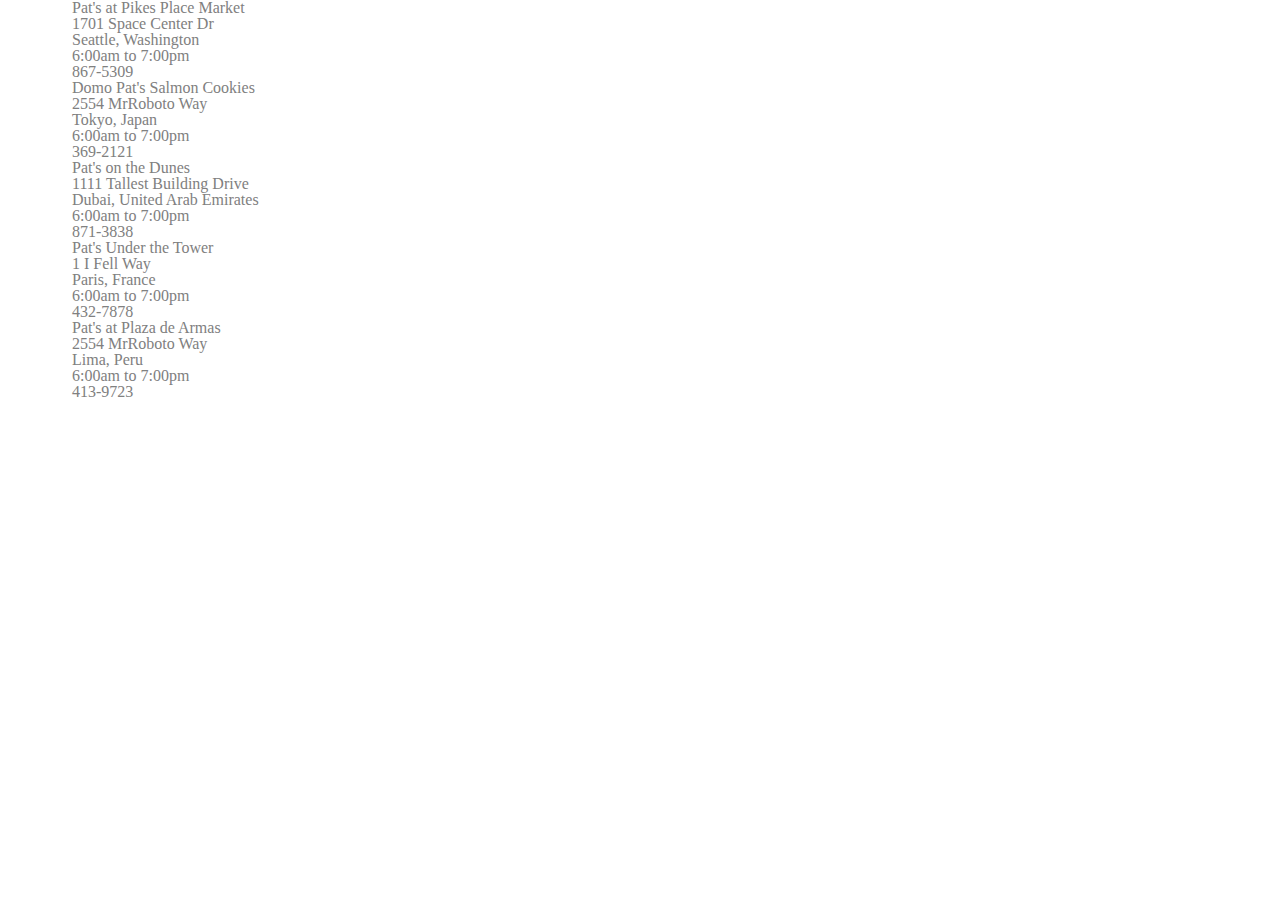
<file: index.html>
<!DOCTYPE html>
<html lang="en">
<head>
  <meta charset="UTF-8">
  <meta name="viewport" content="width=device-width, initial-scale=1.0">
  <title>Document</title>
  <link rel="stylesheet" href="css/reset.css">
  <link rel="stylesheet" href="css/style.css">
</head>
<body>
</body>
<script src="js/app.js"></script>
</html>
</file>
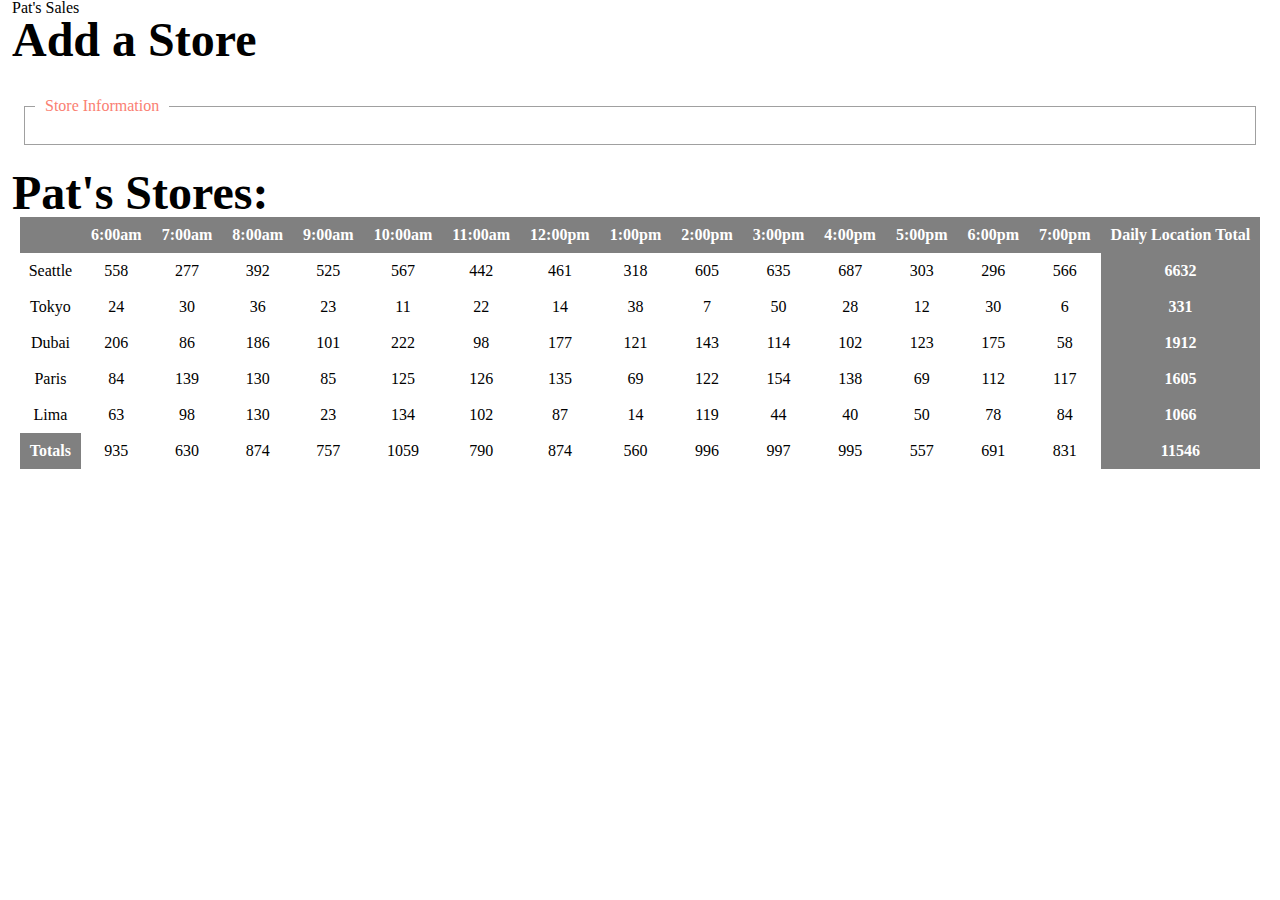
<file: sales.html>
<!DOCTYPE html>
<html lang="en">
<head>
  <meta charset="UTF-8">
  <meta name="viewport" content="width=device-width, initial-scale=1.0">
  <title>Pat's Sales</title>
  <link rel="stylesheet" href="css/reset.css">
  <link rel="stylesheet" href="css/style.css">
</head>
<body>
  <main>
    <h1>Pat's Sales</h1>
    <h2>Add a Store</h2>
    <form>
      <fieldset>
        <legend>Store Information</legend>
      </fieldset>
    </form>
    <h2>Pat's Stores:</h2>
  </main>
</body>
<script src="js/app.js"></script>
</html>
</file>
<file: css/style.css>
body {
  background-color: white;
  font-family: Georgia, serif;
}

h1, h2, h3, h4, h5, h6 {
  font-family: 'Righteous';
  margin-left: 12px;
}

h2 {
  font-size: 48px;
  font-weight: bold;
  color: black;
  /* margin-bottom: 6px; */
}

article {
  margin-left: 36px;
  color: grey;
}

#footer {
  background-color: grey;
  margin-top: 24px;
  padding: 36px;
  text-align: center;
}

#navBar {

}

a {
  padding: 20px;
  color: black;
}

#linkBar {
  background: salmon;
  padding: 24px;
  margin-bottom: 24px;
}

#headerText {
  margin-left: 0px;
  font-size: 48px;
  text-align: center;
  font-style: italic;
  color: salmon;
  background: black;
  padding: 48px;
}

fieldset {
  margin: 24px;
  padding: 10px;
  border: 1px solid #a0a0a0;
}

legend {
  padding: 10px;
  font-family: 'Righteous';
  color: salmon;
}

table {
  border: none;
  margin: 0 auto;
  text-align: center;  
}

tbody {
  color: black;
  background-color: salmon;
  /* border-right: solid black 1px; */
}

th, tfoot, #headrow, td:last-child {
  border: none;
  color: white;
  font-weight: bold;
  background-color: grey;
  padding: 10px;
}

td#totalSales {
  /* This works */
  /* border: solid red; */
  /* This doesn't */
  /* border: none; */
  border: solid grey;
  border-left: solid black 1px;
  border-right: solid grey 1px;
}

#data-row #tableData,
#data-row tr {
  border: solid black 1px;
  border-right: solid black 1px;
}

/* tbody + tr td {
  border-right: solid black 1px;
} */

/* button {
  margin: 0;
  margin-top: 10px;
  padding: 10px;
  border: 1px solid #a0a0a0;
} */


ul {
  margin: 40px;
  list-style-type: disc;
}

/* table, td, th, tr {
  border: 1px solid;
  padding: 5px;
} */

#heroImage {
  display: block;
  margin: 0 auto;
}
</file>
